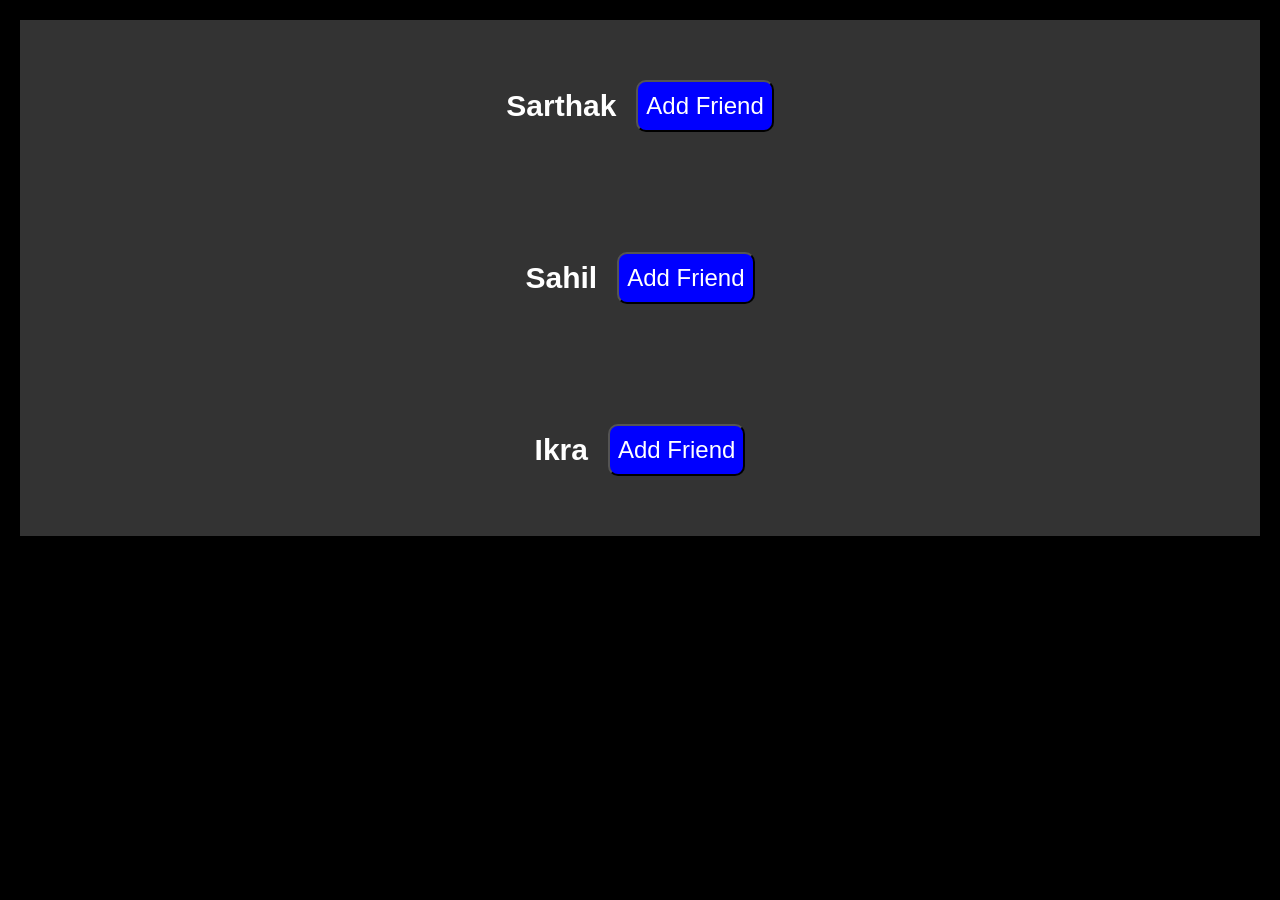
<file: index.html>
<!DOCTYPE html>
<html lang="en">
<head>
    <meta charset="UTF-8">
    <meta name="viewport" content="width=device-width, initial-scale=1.0">
    <title>DOM 50</title>
    <link rel="stylesheet" href="style.css">
</head>
<body>
   

    <div id="main">
        <div class="elem">
            <h3>Sarthak</h3>
            <button>Add Friend</button>
        </div>
        <div class="elem">
            <h3>Sahil</h3>
            <button>Add Friend</button>
        </div>
        <div class="elem">
            <h3>Ikra</h3>
            <button>Add Friend</button>
        </div>
    </div>

    <script src="app.js"></script>
    

  
</body>
</html>
</file>
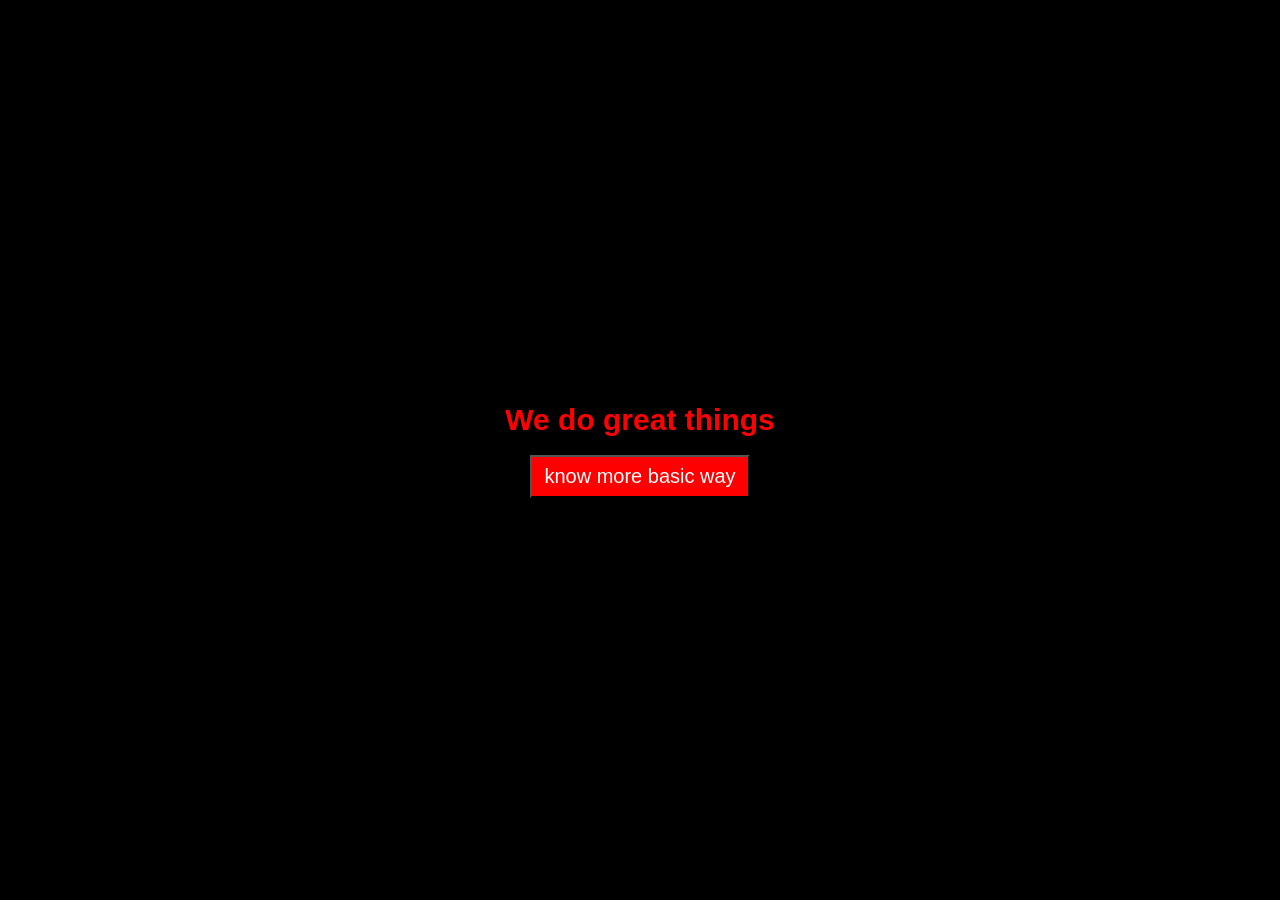
<file: Frontend/Class50/index.html>
<!DOCTYPE html>
<html lang="en">
<head>
       <meta charset="UTF-8">
       <meta name="viewport" content="width=device-width, initial-scale=1.0">
       <title>Document</title>
       <link rel="stylesheet" href="style.css">
</head>
<body>
       <h3>We do great things </h3>
       <button>know more basic way  </button>


       <script src="app.js"></script>
</body>
</html>
</file>
<file: style.css>
* {
    margin: 0;
    padding: 0;
    box-sizing: border-box;
    font-family: 'Helvetica Neue', Arial, sans-serif;
}

html, body {
    height: 100%;
    width: 100%;
    background-color: black;
    color: white;
}

body{
       display: flex;
       align-items: center;
       justify-content: center;
}
#main
{
       background-color: black;

       height: 100%;
       width: 100%;
       padding: 20px;
       border: 10px;

}

.elem 

{
       background-color: #333;

       padding: 50px;
       ;
       display:  flex;
       align-items: center;
       justify-content: center;




}
.elem h3 {
       color: white;
       font-size: 30px;
       padding: 10px;

}
.elem button
{
       background-color: blue;
       padding: 10px 8px ;
       border: solid black 0.5;
        border-radius:  10px ;
        color:  white;
        font-size: 24px;
        margin: 10px;
}
</file>
<file: Frontend/Class50/style.css>
* {
    margin: 0;
    padding: 0;
    box-sizing: border-box;
    font-family: 'Helvetica Neue', Arial, sans-serif;
}

html, body {
    height: 100%;
    width: 100%;
    background-color: black;
    color: white;
}

h3{

       color: red;
       font-size: 30PX;

}
button{
       color: white;
       font-size: 20px;
       background-color: red;
       padding : 8px 12px;
       border : solid white 0.5 ;

}
body{
       display: flex;
       flex-direction: column;
       justify-content: center;
       align-items: center;
       gap :18px
}
</file>
